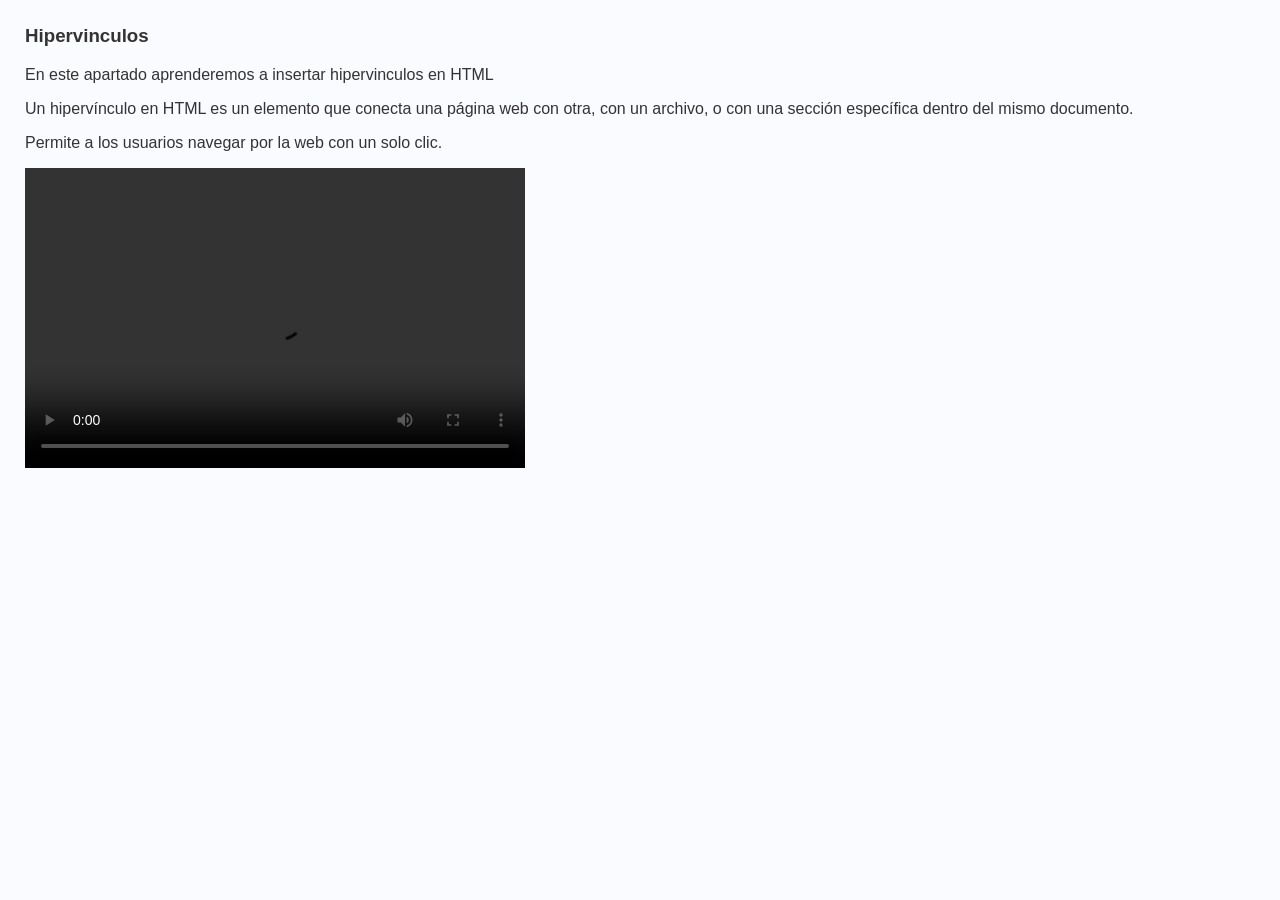
<file: hipervinculos.html>
<!DOCTYPE html>
<html lang="en">
<head>
    <meta charset="UTF-8">
    <meta name="viewport" content="width=device-width, initial-scale=1.0">
    <title>Document</title>
    <link rel="stylesheet" href="adorno.css">
</head>
<body>
    <h3>Hipervinculos</h3>
    <p>En este apartado aprenderemos a insertar hipervinculos en HTML</p>
    <p>Un hipervínculo en HTML es un elemento que conecta una página web con otra, con 
        un archivo, o con una sección específica dentro del mismo documento.
    </p>
    <p>Permite a los usuarios navegar por la web con un solo clic.</p>
    <video src="hipervinculo.mp4" controls width="500" height="300"></video>
</body>
</html>
</file>
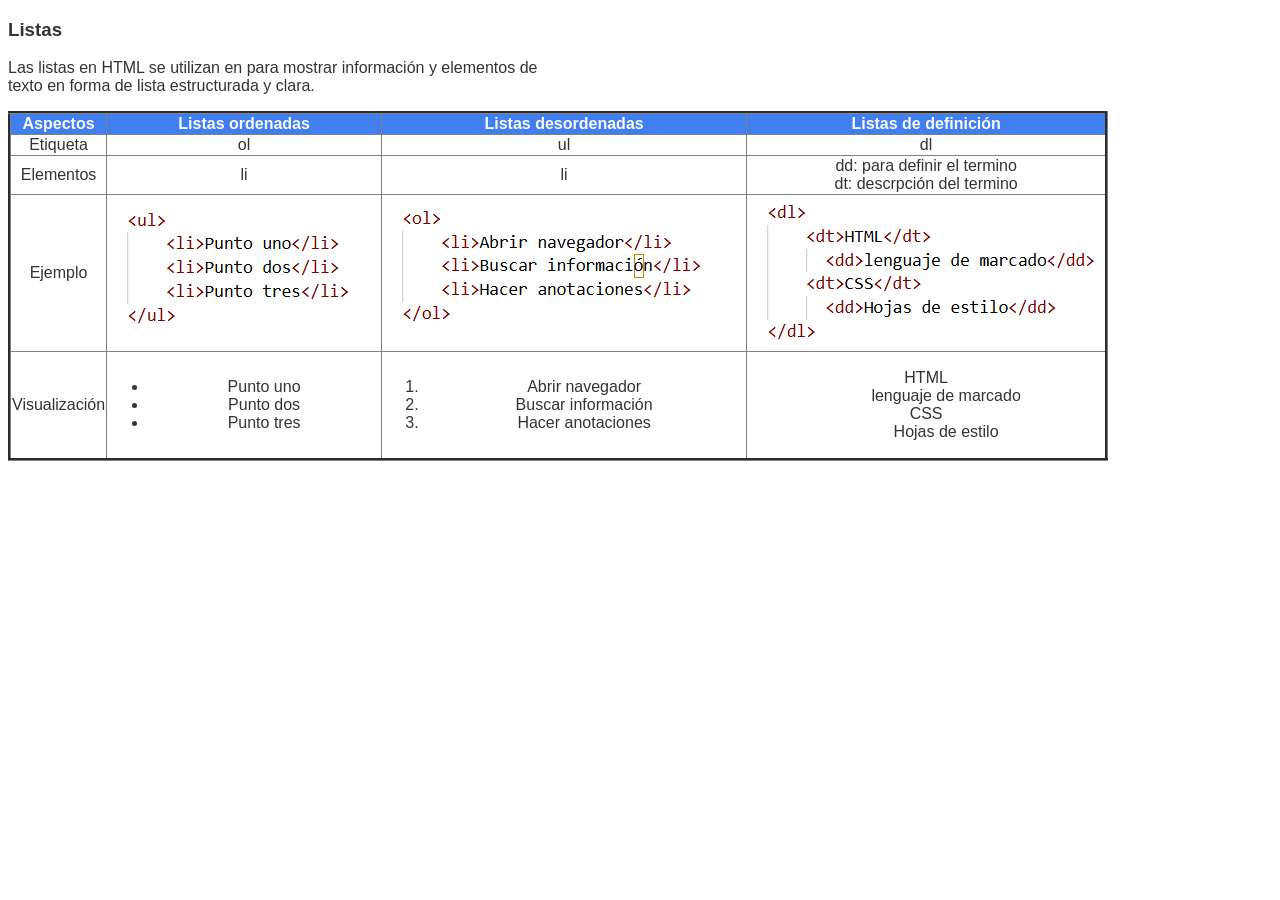
<file: listas.html>
<!DOCTYPE html>
<html lang="en">
<head>
    <meta charset="UTF-8">
    <meta name="viewport" content="width=device-width, initial-scale=1.0">
    <title>Listas</title>
    <link rel="stylesheet" href="diseño.css">
</head>
<body>
    <h3>Listas</h3>
    <p>Las listas en HTML se utilizan en para mostrar in­fo­r­ma­ción y elementos de <br>
         texto en forma de lista es­tru­c­tu­ra­da y clara. </p>
    <table border="3" class="tabla">
        <tr>
            <th>Aspectos</th>
            <th>Listas ordenadas</th>
            <th>Listas desordenadas</th>
            <th>Listas de definición</th>
        </tr>
        <tr>
            <td>Etiqueta</td>
            <td>ol</td>
            <td>ul</td>
            <td>dl</td>
        </tr>
        <tr>
            <td>Elementos</td>
            <td>li</td>
            <td>li</td>
            <td>dd: para definir el termino <br>
            dt: descrpción del termino</td>
        </tr>
        <tr>
            <td>Ejemplo</td>
            <td><img src="ul.png" alt=""></td>
            <td><img src="ol.png" alt=""></td>
            <td><img src="dl.png" alt=""></td>
        </tr>
        <tr>
            <td>Visualización</td>
            <td> <ul>
        <li>Punto uno</li>
        <li>Punto dos</li>
        <li>Punto tres</li>
    </ul></td>
           <td> <ol>
        <li>Abrir navegador</li>
        <li>Buscar información</li>
        <li>Hacer anotaciones</li>
    </ol></td>
           <td><dl>
        <dt>HTML</dt>
          <dd>lenguaje de marcado</dd>
        <dt>CSS</dt>
          <dd>Hojas de estilo</dd>
    </dl></td>
        </tr>
    </table>

   


   


    
</body>
</html>
</file>
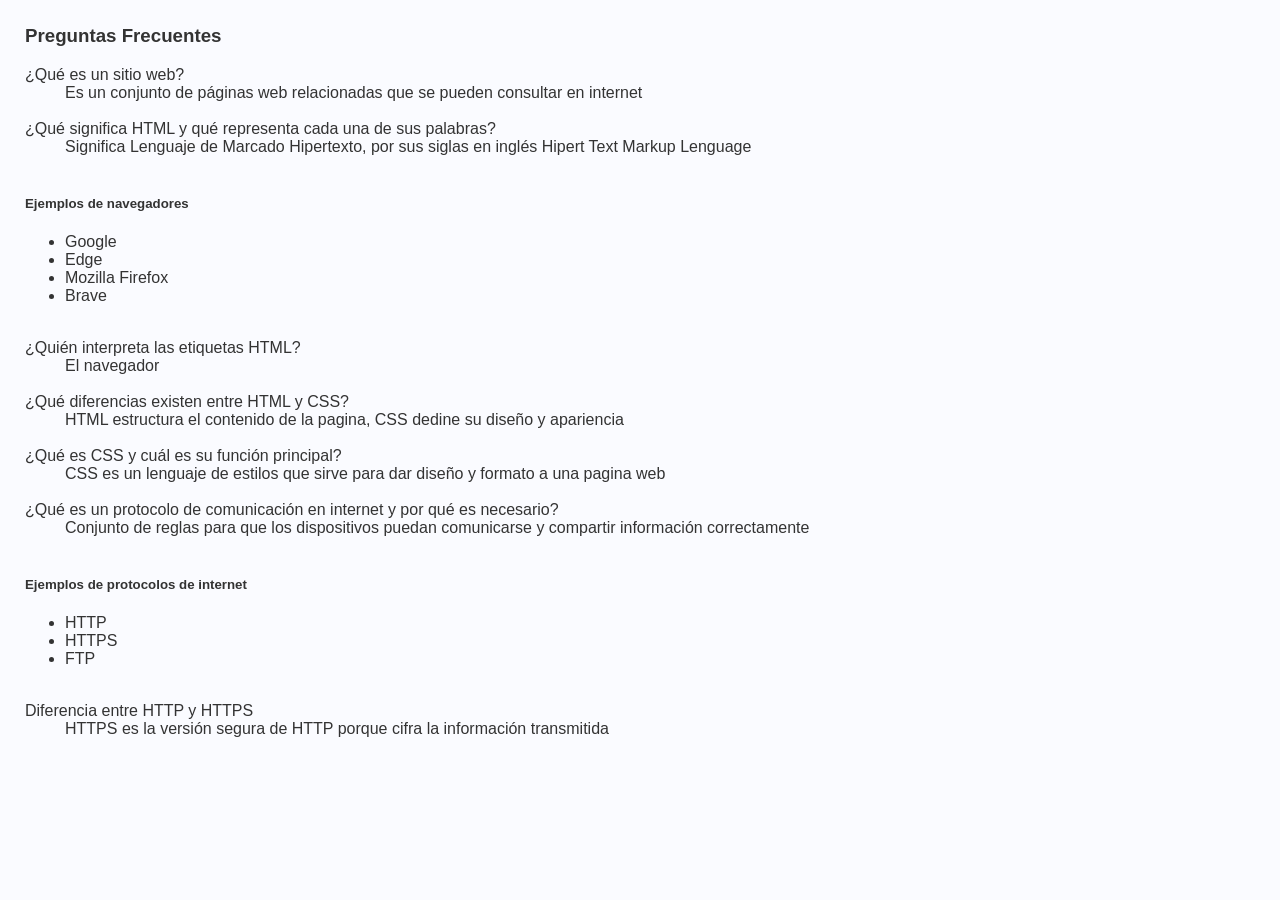
<file: preguntasFrecuentes.html>
<!DOCTYPE html>
<html lang="en">
<head>
    <meta charset="UTF-8">
    <meta name="viewport" content="width=device-width, initial-scale=1.0">
    <title>Preguntas</title>
    <link rel="stylesheet" href="adorno.css">
</head>
<body>
    
    <h3>Preguntas Frecuentes</h3>
    
    <dl>
        <dt>¿Qué es un sitio web?</dt>
        <dd>Es un conjunto de páginas web relacionadas que se pueden consultar en internet</dd>
        <br>
        <dt>¿Qué significa HTML y qué representa cada una de sus palabras?</dt>
        <dd>Significa Lenguaje de Marcado Hipertexto, por sus siglas en inglés Hipert Text Markup Lenguage</dd>
        <br>
        <h5>Ejemplos de navegadores</h5>
        <ul>
            <li>Google</li>
            <li>Edge</li>
            <li>Mozilla Firefox</li>
            <li>Brave</li>
        </ul>
         <br>
        <dt>¿Quién interpreta las etiquetas HTML?</dt>
        <dd>El navegador</dd>
        <br>
        <dt>¿Qué diferencias existen entre HTML y CSS?</dt>
        <dd>HTML estructura el contenido de la pagina, CSS dedine su diseño y apariencia</dd>
         <br>
        <dt>¿Qué es CSS y cuál es su función principal?</dt>
        <dd>CSS es un lenguaje de estilos que sirve para dar diseño y formato a una pagina web</dd>
        <br>
        <dt>¿Qué es un protocolo de comunicación en internet y por qué es necesario?</dt>
        <dd>Conjunto de reglas para que los dispositivos puedan comunicarse y compartir información correctamente</dd>
        <br>
        <h5>Ejemplos de protocolos de internet</h5>
       <ul>
       <li>HTTP</li>
       <li>HTTPS</li>
       <li>FTP</li>
        </ul>
        <br>
       <dt>Diferencia entre HTTP y HTTPS</dt>
       <dd>HTTPS es la versión segura de HTTP porque cifra la información transmitida</dd>
    </dl>
</body>
</html>
</file>
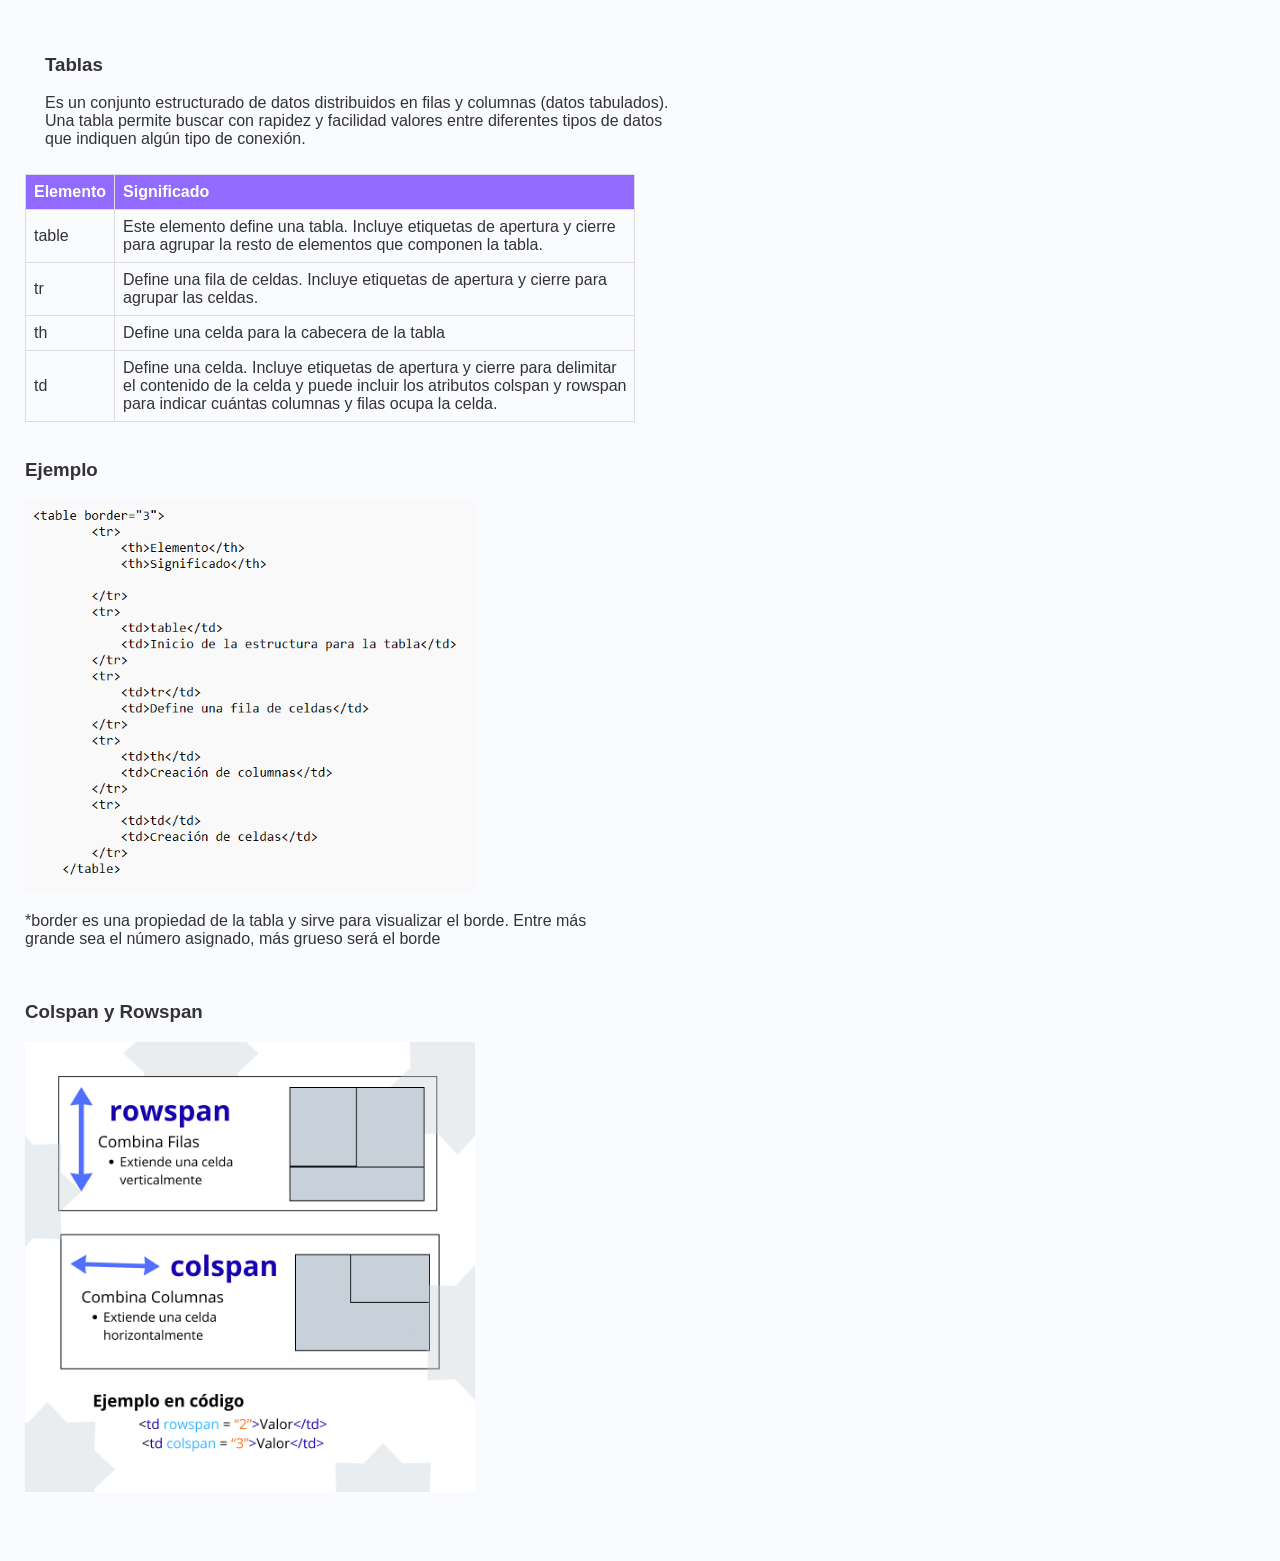
<file: tablas.html>
<!DOCTYPE html>
<html lang="en">
<head>
    <meta charset="UTF-8">
    <meta name="viewport" content="width=device-width, initial-scale=1.0">
    <title>Document</title>
    <link rel="stylesheet" href="adorno.css">
</head>
<body>
    <div class="container">
        <div class="mi-caja">
            <h3>Tablas</h3>
            <p class="lead">Es un conjunto estructurado de datos distribuidos en filas y columnas (datos tabulados). <br>
        Una tabla permite buscar con rapidez y facilidad valores entre diferentes tipos de datos <br>
        que indiquen algún tipo de conexión.
    </p>
        </div>
    </div>
    
    

    <table border="3" class="tabla">
        <tr>
            <th>Elemento</th>
            <th>Significado</th>
            
        </tr>
        <tr>
            <td>table</td>
            <td>Este elemento define una tabla. Incluye etiquetas de apertura y cierre <br>
            para agrupar la resto de elementos que componen la tabla. </td>
        </tr>
        <tr>
            <td>tr</td>
            <td>Define una fila de celdas. Incluye etiquetas de apertura y cierre para <br>
            agrupar las celdas.</td>
            
        </tr>
    
        <tr>
            <td>th</td>
            <td>Define una celda para la cabecera de la tabla</td>
        </tr>
        <tr>
            <td>td</td>
            <td>Define una celda. Incluye etiquetas de apertura y cierre para delimitar <br>
            el contenido de la celda y puede incluir los atributos colspan y rowspan <br>
            para indicar cuántas columnas y filas ocupa la celda.</td>
        </tr>
    </table>
    <br>
    <h3>Ejemplo</h3>
    <img src="ejemploTable4.png" alt="" width="450" height="450">
    <br>
    <p>*border es una propiedad de la tabla y sirve para visualizar el borde. Entre más <br>
    grande sea el número asignado, más grueso será el borde</p>
    <br>
    <h3>Colspan y Rowspan</h3>
    <img src="rows y cols.png" alt="" width="450" height="450">
</body>
</html>
</file>
<file: adorno.css>
body{
    background-color: #fafbff;
    font-family: 'Segoe UI', Arial, sans-serif;
    color: #333;
    padding-bottom: 40px;
}
.tabla{
    border-collapse: collapse;
    width: 100%;
    width: auto;
}
tr:hover {background-color:#415ef0;
td{
    color: #fffbf2;
}
}
th {
  background-color: #926aff;
  color: white;
}
div.tablecontainer {
  overflow-x: auto;
}

table {
  border-collapse: collapse;
  width: 100%;
}

table, th, td {
   border: 1px solid #ddd;
   padding: 8px;
   text-align: left;
}
img {
  max-width: 100%;
  height: auto;
  align-items: center;
}
body {margin:25px;}

div.polaroid {
  width: 100%;
  background-color: white;
  box-shadow: 0 4px 8px 0 rgba(0, 0, 0, 0.2), 0 6px 20px 0 rgba(0, 0, 0, 0.19);
  margin-bottom: 25px;
}

div.container {

  padding: 10px 20px;
}
p{
  text-align: justify;
}
.containerB{
  background-color: #415ef0;
  color:#fafbff;

}
.containerB a{
  text-align: none;
  color:aqua;
}
#carouselStackedBottom{
  align-items: center;
}
#carouselStackedBottom .carousel-item{
  align-items: center;
}
</file>
<file: diseño.css>
table{
    border-radius: 10px;
    text-align: center;
    border-collapse: separate;
     border-spacing: 15px;
     width: 100%;
}
body{
    background-color: #ffffff;
    font-family: 'Segoe UI', Arial, sans-serif;
    color: #333;
    padding-bottom: 40px;
}
 h2{
    color: #417ef0;
    border-bottom: 3px solid #3934db;
    padding-bottom: 8px;
    margin-bottom: 20px;
    font-family: Georgia, 'Times New Roman', Times, serif;
}
.tabla{
    border-collapse: collapse;
    width: 100%;
    width: auto;
}
h1{
    
    color:#f5f7ff;
    font-family:'Franklin Gothic Medium', 'Arial Narrow', Arial, sans-serif;
    
}
th{
   text-align: center;
   background-color: #417ef0;
   color: #fafbff;
}

.containeruno{
    background-color: #3934db;
}
.containerdentro{
    color:#f5f7ff;
}

img {
  max-width: 100%;
  height: auto;
}
p{
    text-align: justify;
}
</file>
